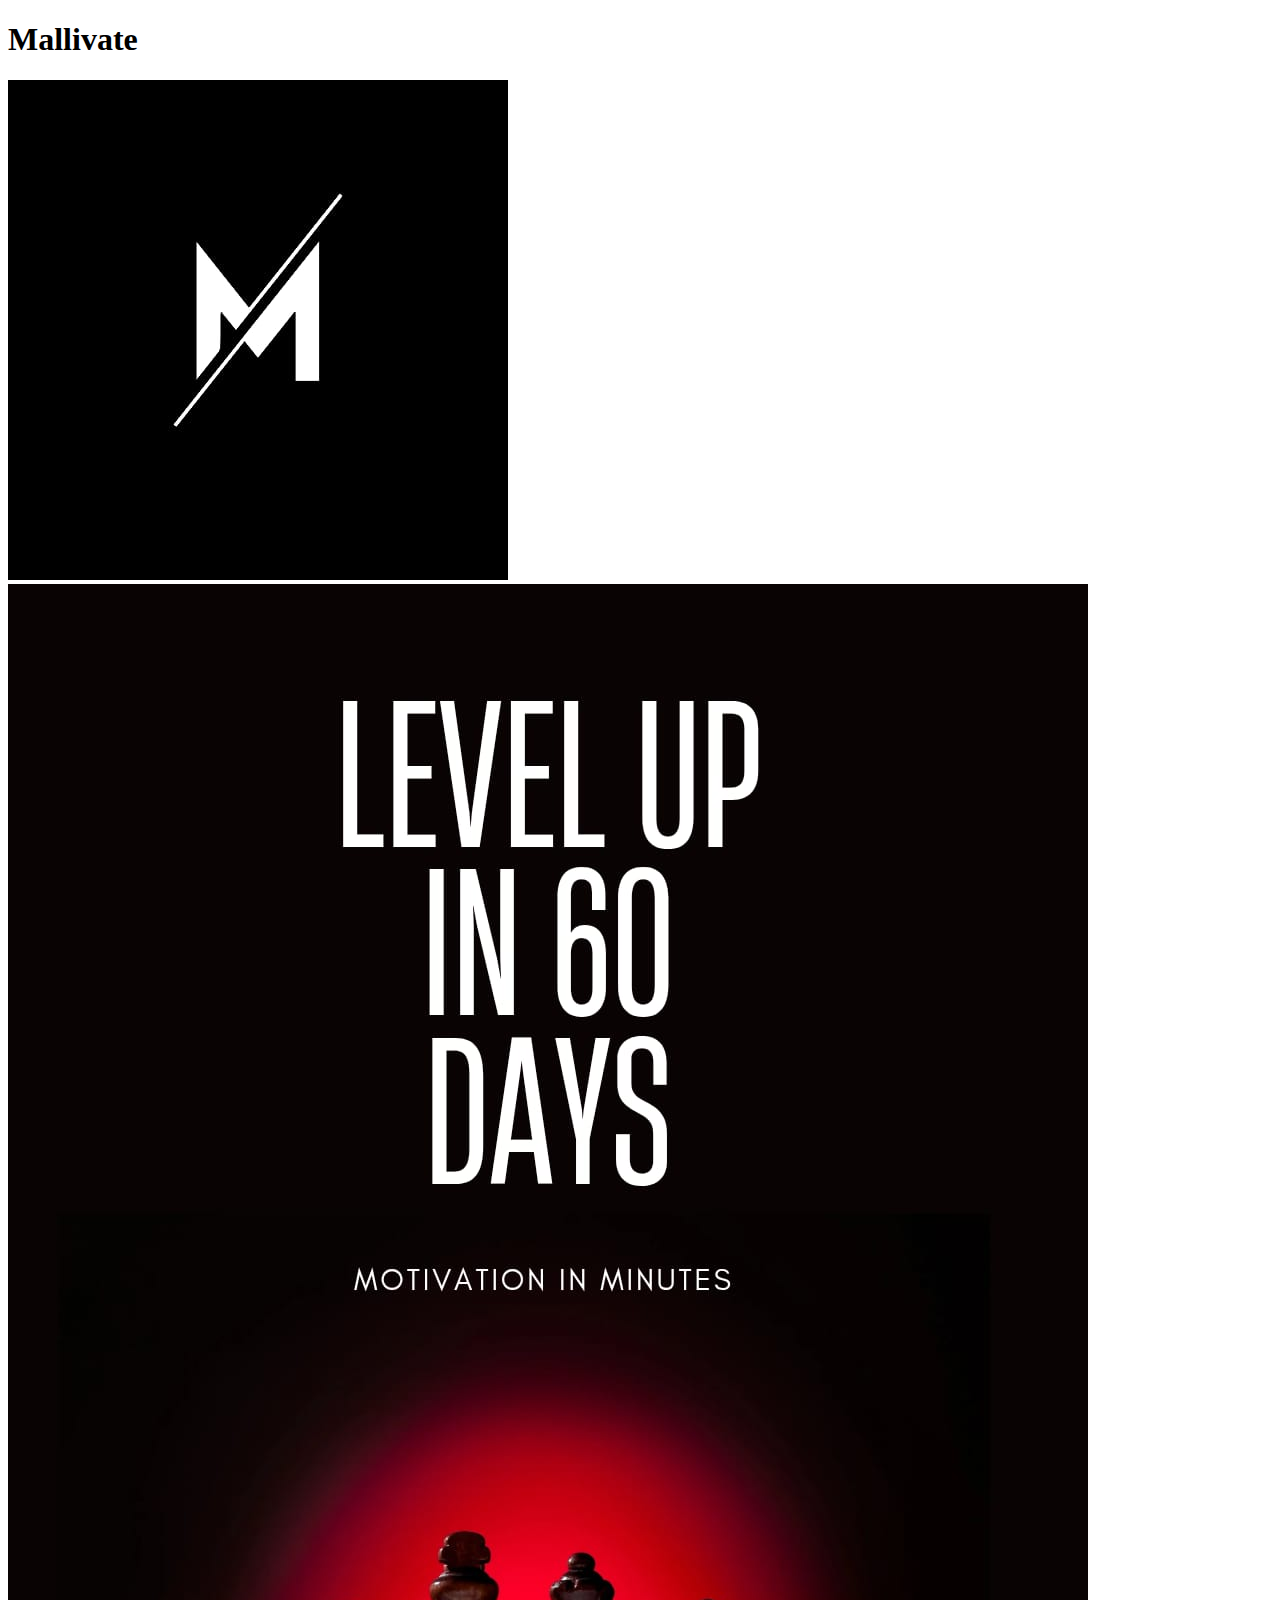
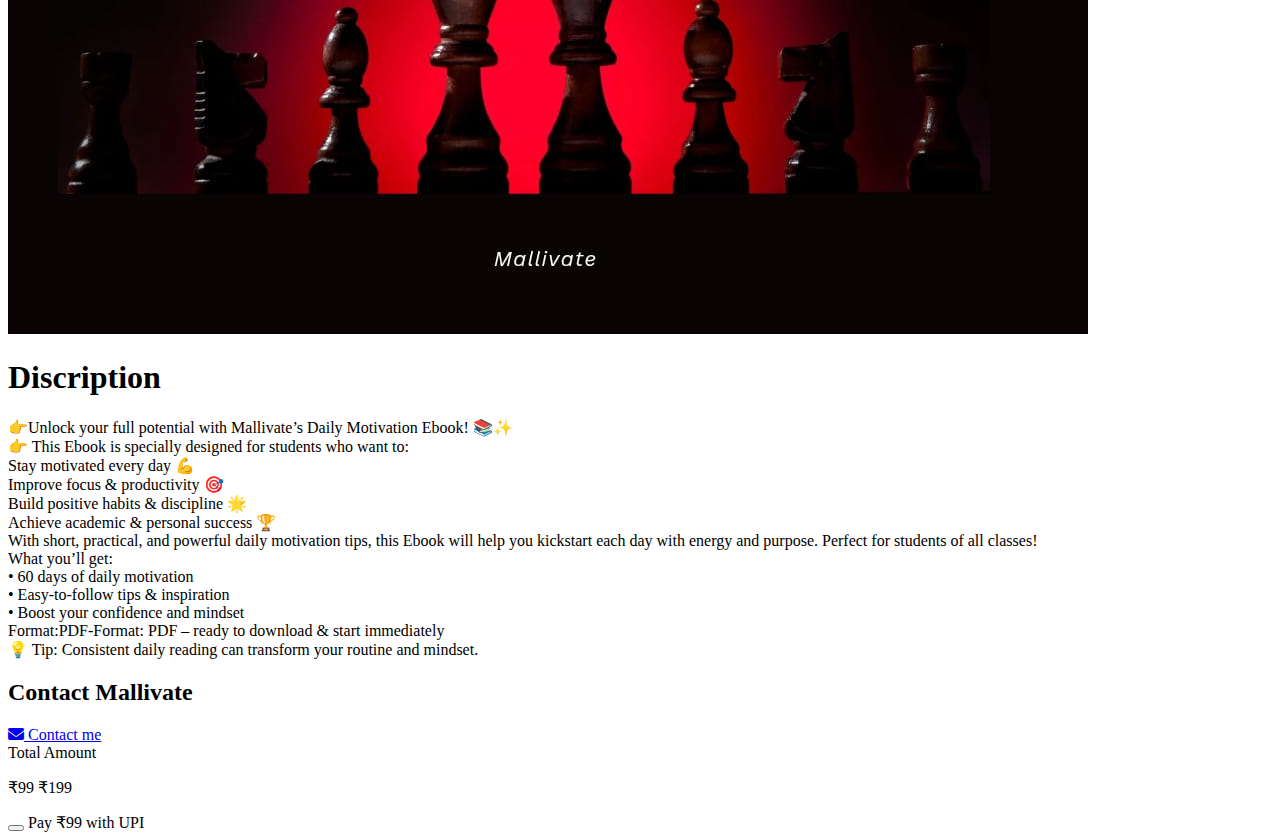
<file: index.html>
<!DOCTYPE html>
<html lang="en">
<head>
    <meta charset="UTF-8">
    <meta name="viewport" content="width=device-width, initial-scale=1.0">
    <title>Document</title>
    <link rel="stylesheet" href="style.css">
     <link href="https://fonts.googleapis.com/css2?family=Poppins:wght@400;600&display=swap" rel="stylesheet">
<link rel="stylesheet" href="https://cdnjs.cloudflare.com/ajax/libs/font-awesome/6.5.0/css/all.min.css">

    </head>
<body>
   <header class="heade">
    <h1>Mallivate</h1>
<img src="pk.jpg">
   </header>
    <img src="chess.jpg" >
    
    </div>
    <div class="text">
        <h1>Discription </h1>
        <p1>👉Unlock your full potential with Mallivate’s Daily Motivation Ebook! 📚✨<br> 
            👉 This Ebook is specially designed for students who want to:</p1>

<p2>
<br>Stay motivated every day 💪<br>
Improve focus & productivity 🎯<br>

Build positive habits & discipline 🌟<br>

Achieve academic & personal success 🏆<br>
</p2>
<p3>With short, practical, and powerful daily motivation tips, this Ebook will help you kickstart each day with energy and purpose. Perfect for students of all classes!
</p3>
<p4><br> What you’ll get:<br>

• 60 days of daily motivation<br>

• Easy-to-follow tips & inspiration<br>

• Boost your confidence and mindset<br>

</p4>
<p5>Format:PDF-Format: PDF – ready to download & start immediately</p5>
<p6><br>💡 Tip: Consistent daily reading can transform
your routine and mindset.</p6>
<h2>Contact Mallivate</h2>

  <div class="contact">
    <a href="mailto:corexstudies@gmail.com" class="email-link">
      <i class="fas fa-envelope"></i>
      Contact me 
    </a>
  </div> 
  
<div class="black-space"></div>
    </div>
   <footer class="footer">
    <p8>Total Amount</p8>
     <p class="price">
      <span class="new-price">₹99</span>
      <span class="old-price">₹199</span>
    </p>
  <button class="pay-btn" 
onclick="window.location.href='upi://pay?pa=8004588175@ptsbi&pn=Mallivate&am=1 &cu=INR&tn=Transaction%20is%20safe'"></button>
  Pay ₹99 with UPI
</button>
  </footer>
    
</body>
</html>
</file>
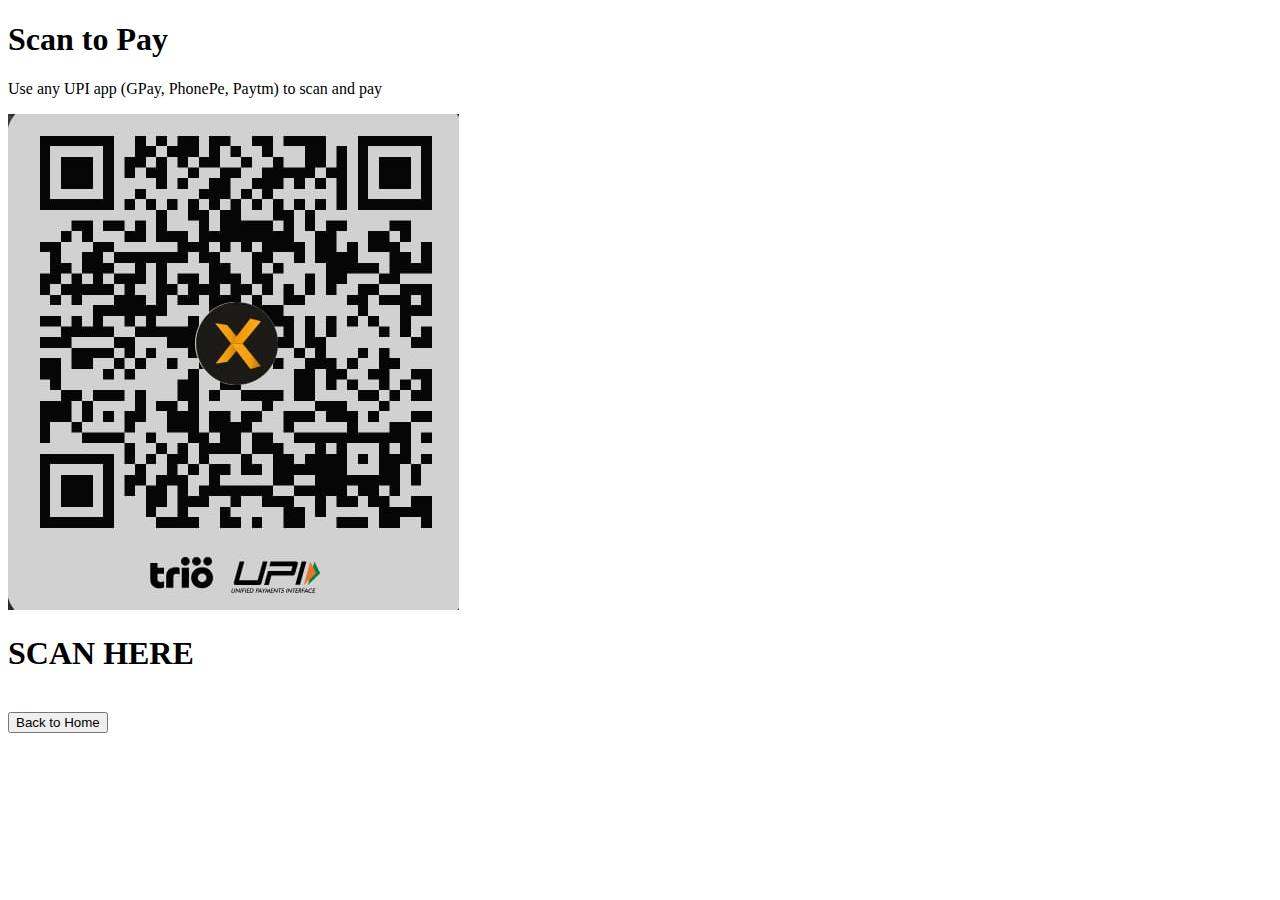
<file: payment.html>
<!DOCTYPE html>
<html lang="en">
<head>
    <link rel="stylesheet" href="style.css">
    <meta charset="UTF-8">
    <meta name="viewport" content="width=device-width, initial-scale=1.0">
    <title>Document</title>
</head>
<body>
    <h1>Scan to Pay</h1>
  <p>Use any UPI app (GPay, PhonePe, Paytm) to scan and pay</p>

  <!-- Your QR Code -->
  <img class="anshul" src="WhatsApp Image 2025-09-12 at 21.12.13_e3408d39.jpg" alt="UPI QR Code">
<h1 class="kk">SCAN HERE</h1>
  <!-- Back Button -->
  <br>
  <button class="pm" onclick="window.location.href='index.html'">Back to Home</button>
</body>
</html>
</file>
<file: style.css>
@media (max-width: 768px) {
  .nav ul {
    flex-direction: column;
  }
}

/* For mobiles */
@media (max-width: 600px) {
  h1 {
    font-size: 1.5rem;
  }
  *{
    font-style:'poppins',sans-serif;
  }
  body{
    background-color: rgb(0, 0, 0);
    overflow-x: hidden;
    overflow-y: auto;
     margin: 0;
  font-family: Arial, sans-serif;
  min-height: 100vh;
  display: flex;
  flex-direction: column;
  }

  .heade img{
    width:50px;
    height: 50px;
    border-radius: 50%;
    border: 1px solid white;
    position: relative;
    top: -50px;
    right: -10px;
}
.container{
    background-image:url(chess.jpg);
    width: 350px;
    height: 350px;
    position: relative;
    bottom: -10px;
    right: -30px;
    border-radius: 10px;
    font-family: "Archivo Black", sans-serif;
  font-weight: 800;
  font-style: normal;
}


.heade h1{
  color: rgb(254, 244, 244);
  bottom: -8px;
  right: -80px;
  font-size: 20px;
  position: relative;
  font-family: 'poppins',sans-serif;
}
.text h1,p1,p2,p3,p4,p5,p6,h2{
  color: rgb(255, 255, 255);
  font-family: 'poppins',sans-serif;
}
.text h1{
  font-size: 25px;
  position: relative;
  bottom: -20px;
  right: -20px;
  text-align: ;
}
.text p1{
  font-size: 15px;
  width:100px;
  position: relative;
  bottom: -20px;
}
.text p2{
  width: 100px;
  font-size: 15px; 
  bottom: -40px;
  position: relative;
  bottom: -30px;
}
.text p3{
  position: relative;
  bottom: -70px;
}
.text p1,p2,p3,p4,p5,p6,h2
{
  text-align: center;
  position: relative;
  right: -20px;
}
.text p4{
  position: relative;
  bottom: -130px;
}
.text p5{
  position: relative;
  bottom: -180px;
}
.text p6{
  bottom: -250px;
  position: relative;;
}
.email-link {
   text-decoration: none;
   font-size: 18px;
   color: #ffffff;
   display: flex;
   align-items: center;
   gap: 8px;
}
.email-link i {
   color: #324dff; /* red envelope icon */
   font-size: 20px;
}
.text a{
  position: relative;
  bottom: -300px;
  right: -30px;
}
.text h2{
  position: relative;
  bottom: -300px;
  font-size: 20px;
  left: -60px;
}
.footer {
  position: fixed;
  bottom: 0;
  left: 0;
  width: 100%;
  background: #333;
  color: white;
  text-align: center;
  padding: 40px;
  opacity: 0.8;
}
.price {
  font-size: 20px;
  margin: 10px 0;
  position: relative;
  left: -180px;
}

.old-price {
  text-decoration: line-through;
  color: #888;
  margin-right: 10px;
}

.new-price {
  color: #ffffff; 
  font-weight: bold;
}
.footer p8{
  position: relative;
  left:-195px ;
  font-size: 17px;
  font-weight: 700;
  font-family: 'poppins',sans-serif;
}
.black-space {
  background: #000; 
  height: 500px;      
  width: 100%;
}
.pay-btn {
  background: #0f9d58;   /* Google Pay style green */
  color: white;
  padding: 12px 24px;
  border: none;
  border-radius: 8px;
  font-size: 18px;
  font-weight: bold;
  cursor: pointer;
  transition: 0.3s;
}

.pay-btn:hover {
  background: #0c7a43;
}


.contact {
  text-align: center;
}

.email-link {
  font-size: 20px;
  color: #333;
  text-decoration: none;
  padding: 10px 15px;
  border-radius: 8px;
  background: white;
  box-shadow: 0 4px 6px rgba(0,0,0,0.1);
  transition: all 0.3s ease;
}

.email-link i {
  margin-right: 8px;
  color: #d93025; /* Gmail red */
}

.email-link:hover {
  background: #d93025;
  color: white;
}

.email-link:hover i {
  color: white;
}
.pay-btn{
  position: relative;
  left: -55px;
}
img {
      width: 250px;
      height: 250px;
      margin-top: 20px;
    }
    button {
      margin-top: 30px;
      padding: 10px 20px;
      background: #007bff;
      color: white;
      border: none;
      border-radius: 5px;
      cursor: pointer;
      font-size: 16px;
    }
    button:hover {
      background: #0056b3;
    }
    .anshul{
      position:relative;
      right: -60px;
      border-radius: 10px;
    
    }
    .kk{
      color: white;
      font-weight: 700;
      right: -100px;
      top: -310px;
      font-size: 28px;
      position: relative;
    }
    .mk{
      position: relative;
      left: -50px;
    }
}
</file>
